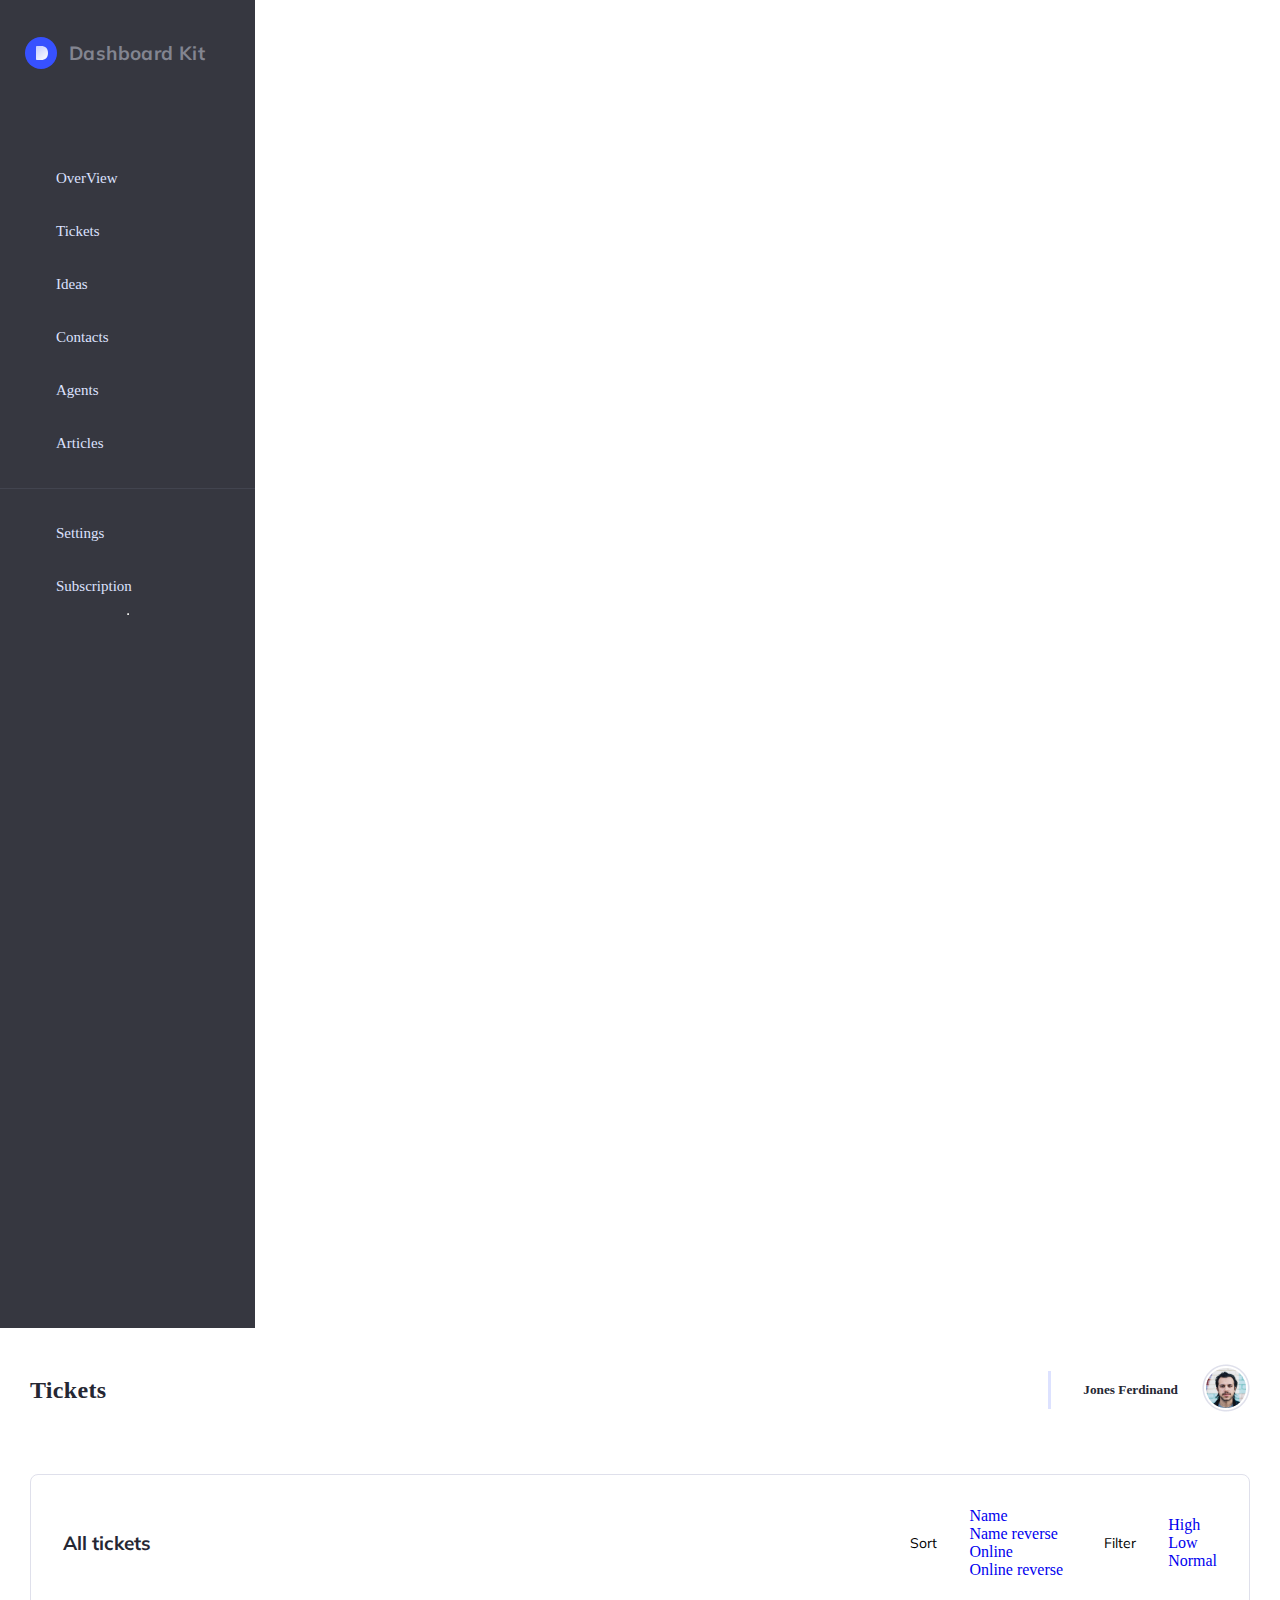
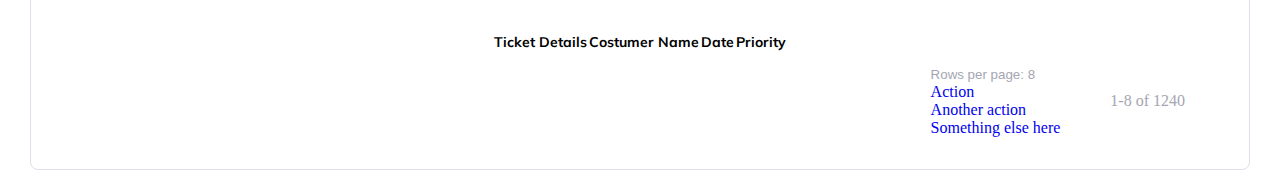
<file: table.html>
<!DOCTYPE html>
<html lang="en">

<head>
    <meta charset="UTF-8">
    <meta http-equiv="X-UA-Compatible" content="IE=edge">
    <meta name="viewport" content="width=device-width, initial-scale=1.0">
    <title>Ticket</title>
    <link href="https://cdn.jsdelivr.net/npm/bootstrap@5.3.0-alpha1/dist/css/bootstrap.min.css" rel="stylesheet"
        integrity="sha384-GLhlTQ8iRABdZLl6O3oVMWSktQOp6b7In1Zl3/Jr59b6EGGoI1aFkw7cmDA6j6gD" crossorigin="anonymous">
    <link rel="stylesheet" href="https://unicons.iconscout.com/release/v4.0.0/css/line.css">
    <link rel="stylesheet" href="css/style.css">
</head>

<body>
    <div class="container">
        <div class="d-flex flex-row align-items-start justify-content-between flex-nowrap">
            <div class="d-flex flex-column align-items-center text-white dashboard">
                <a href="index.html" class="d-flex align-items-center text-decoration-none dashboard__logo">
                    <img src="images/logo.svg" alt=""><span class="fs-5 d-none d-sm-inline">Dashboard Kit</span>
                </a>
                <ul class="nav nav-pills flex-column align-items-center align-items-sm-start" id="menu">
                    <li class="nav-item">
                        <a href="#" class="nav-link align-middle px-0">
                            <i class="uil uil-chart-pie"></i> <span class="ms-1 d-none d-sm-inline">OverView</span>
                        </a>
                    </li>
                    <li>
                        <a href="#" class="nav-link px-0 align-middle">
                            <i class="uil uil-ticket"></i> <span class="ms-1 d-none d-sm-inline">Tickets</span> </a>
                    </li>
                    <li>
                        <a href="#" class="nav-link px-0 align-middle">
                            <i class="uil uil-lightbulb-alt"></i> <span class="ms-1 d-none d-sm-inline">Ideas</span></a>
                    </li>
                    <li>
                        <a href="#" class="nav-link px-0 align-middle ">
                            <i class="uil uil-users-alt"></i> <span class="ms-1 d-none d-sm-inline">Contacts</span></a>
                    </li>
                    <li>
                        <a href="#" class="nav-link px-0 align-middle">
                            <i class="uil uil-user"></i></i> <span class="ms-1 d-none d-sm-inline">Agents</span> </a>
                    </li>
                    <li>
                        <a href="#" class="nav-link px-0 align-middle">
                            <i class="uil uil-book-alt"></i></i> <span class="ms-1 d-none d-sm-inline">Articles</span>
                        </a>
                    </li>
                </ul>
                <ul class="nav nav-pills flex-column align-items-center align-items-sm-start" id="menu2">
                    <li class="nav-item">
                        <a href="#" class="nav-link align-middle px-0">
                            <i class="uil uil-setting"></i> <span class="ms-1 d-none d-sm-inline">Settings</span>
                        </a>
                    </li>
                    <li>
                        <a href="#" class="nav-link px-0 align-middle">
                            <i class="uil uil-award"></i></i> <span class="ms-1 d-none d-sm-inline">Subscription</span>
                        </a>
                    </li>
                </ul>
                <hr>
            </div>
            <div class="d-flex flex-column align-items-center justify-content-start dash-table">
                <div class="dash-table__nav">
                    <h2>Tickets</h2>
                    <div class="dash-table__nav__left">
                        <div class="dash-table__nav__left-icons">
                            <div class="d-flex">
                                <button class="btn refreshBtn"><i class="uil uil-redo"></i></button>
                            </div>
                            <i class="uil uil-bell"></i>
                        </div>
                        <div class="dash-table__nav__left-profile">
                            <h5>Jones Ferdinand</h5>
                            <a href="index.html"> <img src="images/photo.png" alt="..."></a>
                        </div>
                    </div>
                </div>
                <div class="dash-table-body">
                    <div class="dash-table-body-top">
                        <h6>All tickets</h6>
                        <div>
                            <div class="dropdown" id="dropdown1">
                                <a class="btn btn-secondary dropdown-toggle" href="#" role="button"
                                    id="dropdownMenuLink" data-bs-toggle="dropdown" aria-expanded="false">
                                    <button><i class="uil uil-sort-amount-up"></i><span>Sort</span></button>
                                </a>

                                <ul class="dropdown-menu" aria-labelledby="dropdownMenuLink">
                                    <li><a class="dropdown-item" href="#">Name</a></li>
                                    <li><a class="dropdown-item" href="#">Name reverse</a></li>
                                    <li><a class="dropdown-item" href="#">Online</a></li>
                                    <li><a class="dropdown-item" href="#">Online reverse</a></li>
                                </ul>
                            </div>
                            <div class="dropdown" id="dropdown2">
                                <a class="btn btn-secondary dropdown-toggle" href="#" role="button"
                                    id="dropdownMenuLink" data-bs-toggle="dropdown" aria-expanded="false">
                                    <button><i class="uil uil-filter"></i><span>Filter</span></button>
                                </a>

                                <ul class="dropdown-menu" aria-labelledby="dropdownMenuLink">
                                    <li><a class="dropdown-item" href="#">High</a></li>
                                    <li><a class="dropdown-item" href="#">Low</a></li>
                                    <li><a class="dropdown-item" href="#">Normal</a></li>
                                </ul>
                            </div>
                        </div>
                    </div>
                    <table class="table">
                        <thead>
                            <tr>
                                <th scope="col">Ticket Details</th>
                                <th scope="col">Costumer Name</th>
                                <th scope="col">Date</th>
                                <th scope="col">Priority</th>
                            </tr>
                        </thead>
                        <tbody id="dash-body">
                        </tbody>
                    </table>
                    <div class="pagination">
                        <div class="dropdown">
                            <button class="btn dropdown-toggle" type="button" data-bs-toggle="dropdown"
                                aria-expanded="false">
                                Rows per page: <span>8</span>
                            </button>
                            <ul class="dropdown-menu">
                                <li><a class="dropdown-item" href="#">Action</a></li>
                                <li><a class="dropdown-item" href="#">Another action</a></li>
                                <li><a class="dropdown-item" href="#">Something else here</a></li>
                            </ul>
                        </div>
                        <p>1-8 of 1240</p>
                        <div class="navigation"><i class="uil uil-angle-left-b"></i><i
                                class="uil uil-angle-right-b"></i></div>
                    </div>
                </div>
            </div>
        </div>

        <script src="https://cdn.jsdelivr.net/npm/bootstrap@5.3.0-alpha1/dist/js/bootstrap.bundle.min.js"
            integrity="sha384-w76AqPfDkMBDXo30jS1Sgez6pr3x5MlQ1ZAGC+nuZB+EYdgRZgiwxhTBTkF7CXvN"
            crossorigin="anonymous"></script>
        <script type="module" src="main.js"></script>
</body>

</html>
</file>
<file: css/style.css>
@import url("https://fonts.googleapis.com/css2?family=Mulish&display=swap");
* {
  margin: 0;
  padding: 0;
  box-sizing: border-box;
}

ul {
  list-style-type: none;
}

button {
  border: none;
}

input, select {
  outline: none;
}

a {
  text-decoration: none;
}

.container {
  max-width: 1440px;
  margin: 0 auto;
  padding: 0 !important;
}

.dashboard {
  display: flex;
  flex-direction: column;
  justify-content: start;
  align-items: center;
  width: 255px;
  min-height: 1328px;
  padding: 37px 0 !important;
  background-color: #363740;
}
.dashboard__logo {
  display: flex;
  flex-direction: row;
  justify-content: start;
  align-items: center;
  margin-bottom: 83px;
  width: 100%;
  padding: 0 25px;
}
.dashboard__logo img {
  margin-right: 12px;
}
.dashboard__logo span {
  font: 700 19px "Mulish", sans-serif !important;
  line-height: 24px;
  letter-spacing: 0.4px;
  color: #A4A6B3;
  opacity: 0.7;
  transition: 0.3s ease-in-out;
}
.dashboard__logo span:hover {
  color: #DDE2FF;
}
.dashboard .nav {
  width: 100%;
}
.dashboard .nav li {
  width: 100%;
  padding: 18px 32px;
}
.dashboard .nav li:hover {
  background-color: rgba(159, 162, 180, 0.08);
}
.dashboard .nav li .nav-link {
  color: #DDE2FF;
  font-size: 15px;
}
.dashboard .nav li .nav-link i {
  font-size: 15px;
}
.dashboard .nav .nav-link {
  display: flex;
  flex-direction: row;
  justify-content: start;
  align-items: center;
  gap: 24px;
  padding: 0;
  color: #A4A6B3;
  transition: 0.4s ease;
}
.dashboard #menu {
  padding-bottom: 18px;
  border-bottom: 1px solid rgba(219, 225, 255, 0.08);
}
.dashboard #menu2 {
  padding-top: 18px;
}

.gradient-custom {
  background: #6a11cb;
  background: -webkit-linear-gradient(to right, rgb(106, 17, 203), rgb(37, 117, 252));
  background: linear-gradient(to right, rgb(106, 17, 203), rgb(37, 117, 252));
}

.divider:after,
.divider:before {
  content: "";
  flex: 1;
  height: 1px;
  background: #eee;
}

.h-custom {
  height: calc(100% - 73px);
}

@media (max-width: 450px) {
  .h-custom {
    height: 100%;
  }
}
.dropdown .dropdown-toggle {
  border: none;
  background-color: transparent !important;
}
.dropdown .dropdown-toggle::after {
  display: none !important;
}

.dash-table {
  flex-grow: 1;
  padding: 36px 30px !important;
  padding-bottom: 0 !important;
}
.dash-table__nav {
  height: 100%;
  display: flex;
  flex-direction: row;
  justify-content: space-between;
  align-items: center;
  width: 100%;
}
.dash-table__nav h2 {
  font-family: 700 24px "Mulish";
  font-style: normal;
  line-height: 30px;
  letter-spacing: 0.3px;
  color: #252733;
}
.dash-table__nav__left {
  display: flex;
  flex-direction: row;
  justify-content: center;
  align-items: center;
}
.dash-table__nav__left-icons {
  height: 38px;
  padding-right: 32px;
  border-right: 3px solid #DDE2FF;
  display: flex;
  flex-direction: row;
  justify-content: center;
  align-items: center;
  gap: 24px;
}
.dash-table__nav__left-icons i {
  color: #C5C7CD;
  font-size: 15px;
}
.dash-table__nav__left-profile {
  padding-left: 32px;
  display: flex;
  flex-direction: row;
  justify-content: center;
  align-items: center;
  gap: 24px;
}
.dash-table__nav__left-profile h5 {
  color: #252733;
}
.dash-table-body {
  width: 100%;
  margin-top: 58px;
  padding: 32px !important;
  border: 1px solid #DFE0EB;
  border-radius: 8px;
  display: flex;
  flex-direction: column;
  justify-content: center;
  align-items: center;
}
.dash-table-body-top {
  width: 100%;
  display: flex;
  flex-direction: row;
  justify-content: space-between;
  align-items: center;
}
.dash-table-body-top h6 {
  font: 400 14px "Mulish", sans-serif;
  font-size: 19px;
  font-weight: 700;
  line-height: 24px;
  color: #252733;
  margin-bottom: 0;
}
.dash-table-body-top div {
  display: flex;
  flex-direction: row;
  justify-content: center;
  align-items: center;
  gap: 32px;
}
.dash-table-body-top div button {
  display: flex;
  flex-direction: row;
  justify-content: center;
  align-items: center;
  background-color: transparent;
}
.dash-table-body-top div button span {
  font: 400 14px "Mulish", sans-serif;
  line-height: 20px;
  margin-left: 9px;
}
.dash-table-body-top div button i {
  color: #C5C7CD;
}
.dash-table-body .table {
  margin-top: 40px;
}
.dash-table-body .table th {
  font: 600 14px "Mulish", sans-serif;
  font-weight: 700;
  padding: 12px 0 !important;
}
.dash-table-body .table th[scope=row] {
  padding: 24px 0 !important;
}
.dash-table-body .table th[scope=row] div {
  display: flex;
  flex-direction: row;
  justify-content: start;
  align-items: center;
  gap: 24px !important;
}
.dash-table-body .table th[scope=row] div h4, .dash-table-body .table th[scope=row] div p {
  margin-bottom: 0;
}
.dash-table-body .table th[scope=row] div h4 {
  font: 600 14px "Mulish", sans-serif;
}
.dash-table-body .table th[scope=row] div p {
  font: 400 12px "Mulixh", sans-serif;
  color: #C5C7CD;
  line-height: 25px;
}
.dash-table-body .table td {
  padding: 24px 0 !important;
}
.dash-table-body .table td p {
  margin-bottom: 0;
}
.dash-table-body .table td p {
  font: 400 12px "Mulixh", sans-serif;
  line-height: 16px;
  color: #A4A6B3;
}
.dash-table-body .table td button {
  background-color: transparent;
}
.dash-table-body .table td i {
  font-size: 25px;
  color: #C5C7CD;
}
.dash-table-body .table td i:hover {
  color: #252733;
}
.dash-table-body .table td div {
  width: 100%;
}
.dash-table-body .table td .dropdown {
  width: 100%;
  display: flex;
  flex-direction: row;
  justify-content: space-between;
  align-items: center;
}
.dash-table-body .table td .dropdown a {
  width: 100%;
  display: flex;
  flex-direction: row;
  justify-content: space-between;
  align-items: center;
}
.dash-table-body .table td #dropdownMenuLink {
  padding: 0;
}
.dash-table .pagination {
  width: 100%;
  gap: 32px;
  display: flex;
  flex-direction: row;
  justify-content: end;
  align-items: center;
}
.dash-table .pagination button, .dash-table .pagination span {
  padding: 0 !important;
  color: #A4A6B3;
}
.dash-table .pagination button:hover, .dash-table .pagination span:hover {
  color: #252733;
}
.dash-table .pagination p {
  color: #A4A6B3;
  margin: 0;
  padding-left: 18px;
}
.dash-table .pagination p:hover {
  color: #252733;
}
.dash-table .pagination i {
  font-size: 25px;
  color: #C5C7CD;
}
.dash-table .pagination i:hover {
  color: #252733;
}

/*# sourceMappingURL=style.css.map */
</file>
